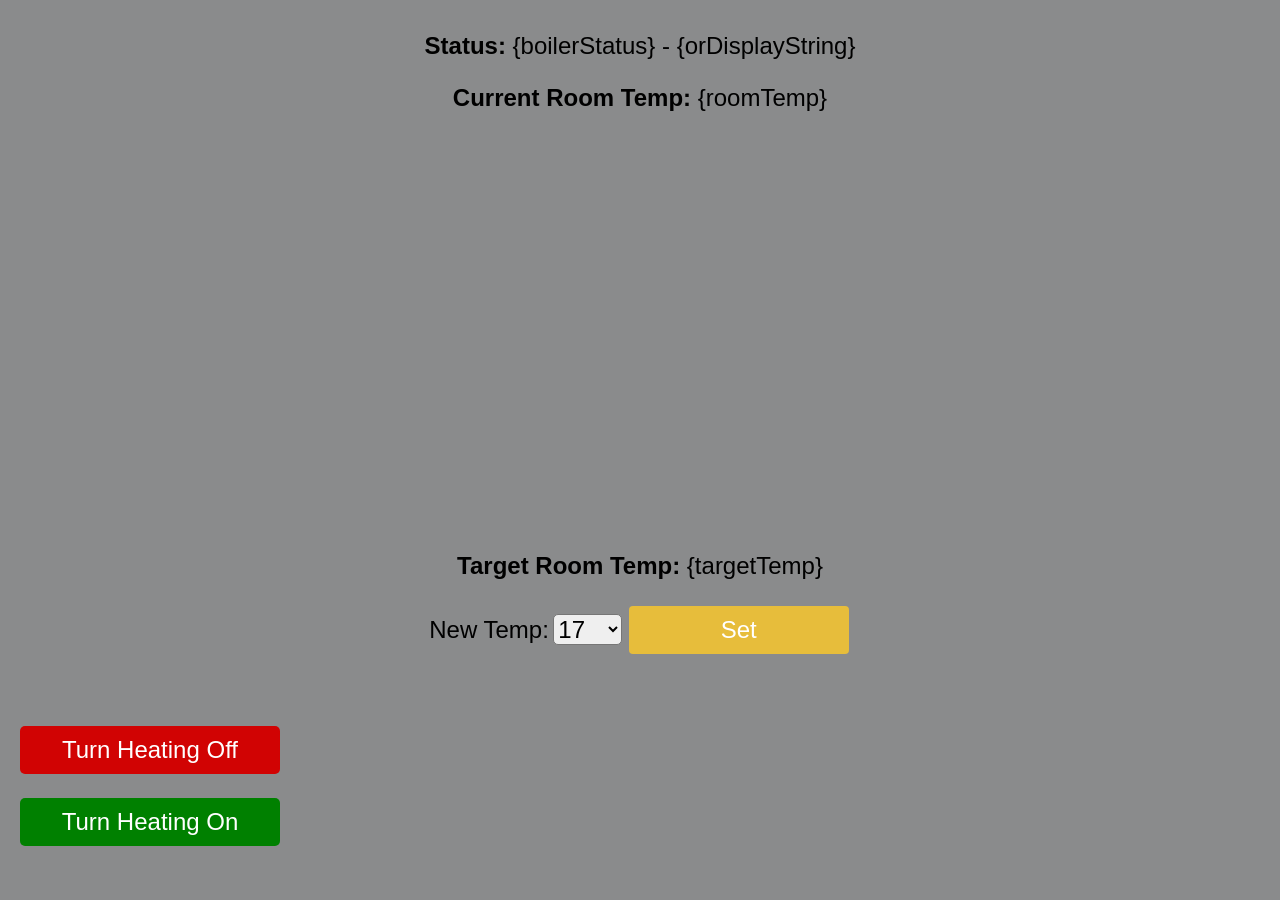
<file: index.html>
<html>

<head>
    <title>ESP32ermostat</title>
    <meta name="viewport" content="width=device-width, initial-scale=1">
    <link rel="icon" href="data:,">
    <style>
        html {
            font-family: Helvetica;
            display: inline-block;
            margin: 0px auto;
            text-align: center;
        }

        body {
            background-color: rgb(138, 139, 140);
        }

        h1 {
            color: #0F3376;
            padding: 2vh;
        }

        label {
            font-size: 24px;
            text-decoration: solid;
        }

        .jg-label {
            font-size: 24px;
            text-decoration: solid;
        }

        .inputField {
            border: 1px solid black;
            border-radius: 4px;
            width: 300px;
            height: 50px;
            font-size: 24px;
            margin: 2px;
        }

        p {
            font-size: 1.5rem;
        }

        #footer {
            position: absolute;
            bottom: 30px;
            width: 100%;
        }

        .btn-link-on {
            display: inline-block;
            padding: 10px 20px;
            width: 220px;
            background-color: green;
            color: white;
            text-decoration: none;
            border-radius: 5px;
            font-size: 24px;
        }

        .btn-link-on:hover {
            background-color: darkgreen;
        }

        .btn-link-off {
            display: inline-block;
            padding: 10px 20px;
            background-color: rgb(209, 3, 3);
            width: 220px;
            color: white;
            text-decoration: none;
            border-radius: 5px;
            font-size: 24px;
        }

        .btn-link-off:hover {
            background-color: rgb(61, 1, 1);
        }

        input[type=submit] {
            display: inline-block;
            background-color: #e7bd3b;
            width: 220px;
            border: none;
            border-radius: 4px;
            color: white;
            padding: 10px 30px;
            text-decoration: none;
            font-size: 24px;
            margin: 2px;
            cursor: pointer;
        }

        .temp-selector {
            border-radius: 5px;
            font-size: 24px;
        }

        .button {
            display: inline-block;
            background-color: #e7bd3b;
            border: none;
            border-radius: 4px;
            color: white;
            padding: 16px 40px;
            text-decoration: none;
            font-size: 24px;
            margin: 2px;
            cursor: pointer;
        }

        .button2 {
            background-color: #4286f4;
        }

        .main-layout {
            display: flex;
            flex-direction: column;
            /* Default: phone/tall layout */
            align-items: center;
        }

        .left-column {
            width: 100%;
        }

        .right-column {
            width: 100%;
        }

        /* Wider than tall */
        @media (orientation: landscape) {
            .main-layout {
                flex-direction: row;
                justify-content: center;
                align-items: flex-start;
                gap: 40px;
            }

            .left-column {
                width: 500px;
            }

            .right-column {
                width: 300px;
                padding-top: 30px;
                /* roughly aligns with content */
            }
        }
    </style>
    <!-- <link rel="stylesheet" href="style-new.css"> -->
</head>

<body>
    <script>
        function isiPhone() {
            var
                is_ios = /iP(ad|od|hone)/i.test(window.navigator.userAgent),
                is_safari = !!navigator.userAgent.match(/Version\/[\d\.]+.*Safari/);
            if (is_ios && is_safari) {
                return ("iphone");
                // var
                //   $html = document.documentElement,
                //   classes = $html.className.concat(' is-ios-safari');
                // $html.className = classes;
            }
            else {
                return ("other");
            }
        }
        // Function to refresh the page
        function autoRefresh() {
            window.location.reload(); // Reloads the current page
        }
        // Set the interval to refresh every 60 seconds (60000 milliseconds)
        var thisClient = isiPhone();
        if thisClient = "iPhone"{
            setInterval(autoRefresh, 60000);
        }

    </script>
    <div class="main-layout">

        <div class="left-column">
            <p><strong>Status: </strong>{boilerStatus} - {orDisplayString}</p>
            <p><strong>Current Room Temp: </strong>{roomTemp}</p>
        </div>
        <div id="footer">
            <p class="jg-label"><strong>Target Room Temp: </strong>{targetTemp}</p>

            <form action="/">
                <label>New Temp:</label>
                <select name="target" id="target" class="temp-selector">
                    <option value="17">17</option>
                    <option value="17.5">17.5</option>
                    <option value="18">18</option>
                    <option value="18.5">18.5</option>
                    <option value="19">19</option>
                    <option value="19.5">19.5</option>
                    <option value="20">20</option>
                    <option value="20.5">20.5</option>
                    <option value="21">21</option>
                    <option value="21.5">21.5</option>
                    <option value="22">22</option>
                </select>
                <!-- <input type="text" class="inputField" id="target" name="target"><br> -->
                <input type="submit" value="Set">
            </form>


            <div class="right-column">
                <p>
                    <a href="/?override=2" class="btn-link-off">
                        Turn Heating Off
                    </a>
                </p>
                <p>
                    <a href="/?override=1" class="btn-link-on">
                        Turn Heating On
                    </a>
                </p>

            </div>
        </div>
    </div>
        <script>
    window.history.replaceState({}, "", "/");
    </script>
</body>

</html>
</file>
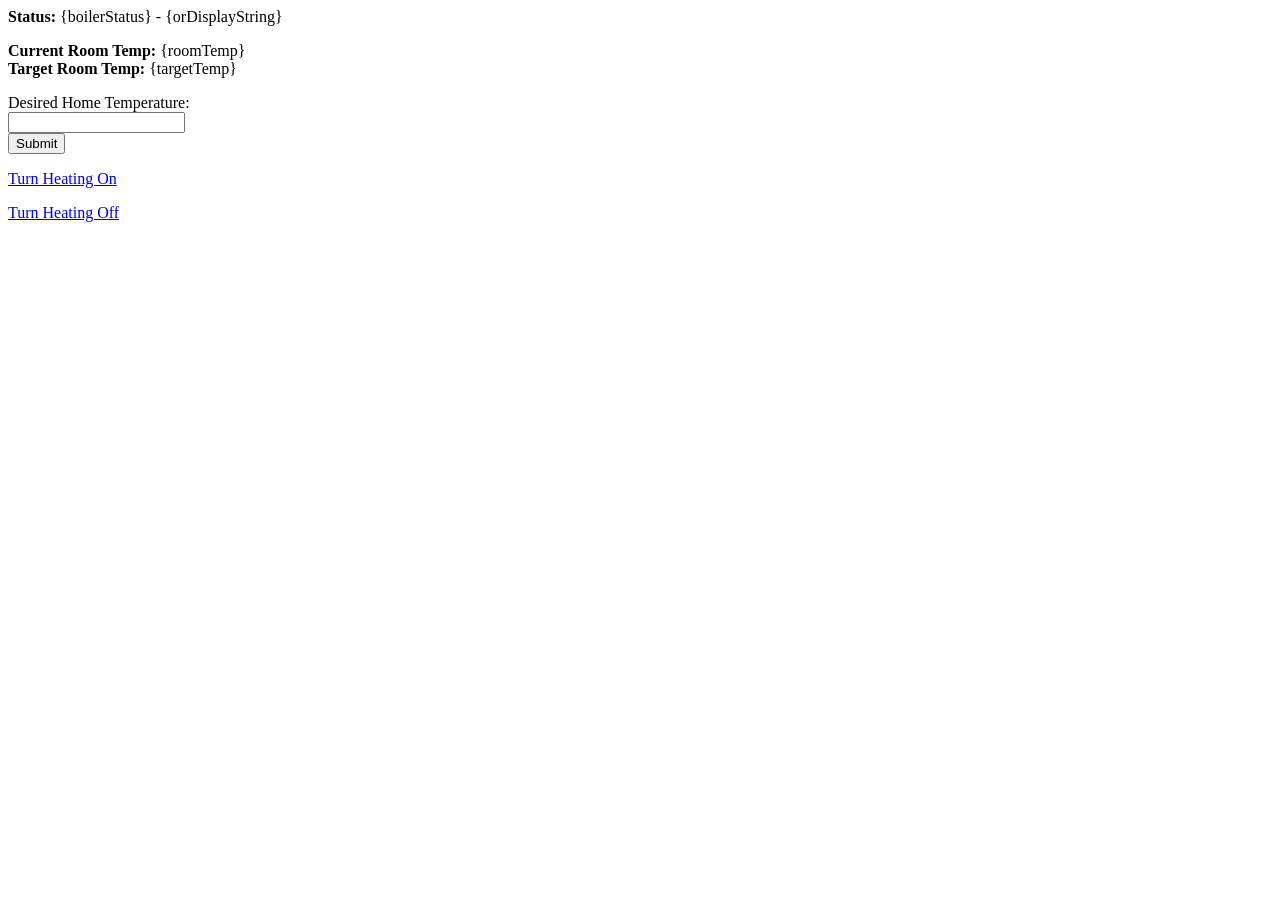
<file: index_old.html>
<html>

<head>
    <title>ESP32ermostat</title>
    <meta name="viewport" content="width=device-width, initial-scale=1">
    <link rel="icon" href="data:,">

</head>

<body>
    <script>
            // Function to refresh the page
            function autoRefresh() {
                window.location.reload(); // Reloads the current page
            }
            // Set the interval to refresh every 60 seconds (60000 milliseconds)
            setInterval(autoRefresh, 60000);
        </script>
    <div class="main-layout">

        <div class="left-column">
            <p><strong>Status: </strong>{boilerStatus} - {orDisplayString}</p>
            <p><strong>Current Room Temp: </strong>{roomTemp}<br>
            <strong>Target Room Temp: </strong>{targetTemp}</p>

            <form action="/">
                <label>Desired Home Temperature:</label><br>
                <input type="text" class="inputField" id="target" name="target"><br>
                <input type="submit" value="Submit">
            </form>
        </div>

        <div class="right-column">
            <p>
                <a href="/?override=1" class="btn-link-on">
                    Turn Heating On
                </a>
            </p>

            <p>
                <a href="/?override=2" class="btn-link-off">
                    Turn Heating Off
                </a>
            </p>
        </div>
    </div>
</body>
</html>
</file>
<file: style-new.css>
html {
            font-family: Helvetica;
            display: inline-block;
            margin: 0px auto;
            text-align: center;
        }
        body {
         background-color: rgb(138, 139, 140);
        }
        h1 {
            color: #0F3376;
            padding: 2vh;
        }

        label {
            font-size: 24px;
            text-decoration: solid;
        }

        .jg-label {
            font-size: 24px;
            text-decoration: solid;
        }
        .inputField {
            border: 1px solid black;
            border-radius: 4px;
            width: 300px;
            height: 50px;
            font-size: 24px;
            margin: 2px;
        }

        p {
            font-size: 1.5rem;
        }

        #footer {
            position: absolute;
            bottom: 30px;
            width: 100%;
        }

        .btn-link-on {
            display: inline-block;
            padding: 10px 20px;
            width: 220px;
            background-color: green;
            color: white;
            text-decoration: none;
            border-radius: 5px;
            font-size: 24px;
        }

        .btn-link-on:hover {
            background-color: darkgreen;
        }

        .btn-link-off {
            display: inline-block;
            padding: 10px 20px;
            background-color: rgb(209, 3, 3);
            width: 220px;
            color: white;
            text-decoration: none;
            border-radius: 5px;
            font-size: 24px;
        }

        .btn-link-off:hover {
            background-color: rgb(61, 1, 1);
        }

        input[type=submit] {
            display: inline-block;
            background-color: #e7bd3b;
            width: 220px;
            border: none;
            border-radius: 4px;
            color: white;
            padding: 10px 30px;
            text-decoration: none;
            font-size: 24px;
            margin: 2px;
            cursor: pointer;
        }
        .temp-selector{
            border-radius: 5px;
            font-size: 24px;
        }
        .button {
            display: inline-block;
            background-color: #e7bd3b;
            border: none;
            border-radius: 4px;
            color: white;
            padding: 16px 40px;
            text-decoration: none;
            font-size: 24px;
            margin: 2px;
            cursor: pointer;
        }

        .button2 {
            background-color: #4286f4;
        }

        .main-layout {
            display: flex;
            flex-direction: column;
            /* Default: phone/tall layout */
            align-items: center;
        }

        .left-column {
            width: 100%;
        }

        .right-column {
            width: 100%;
        }

        /* Wider than tall */
        @media (orientation: landscape) {
            .main-layout {
                flex-direction: row;
                justify-content: center;
                align-items: flex-start;
                gap: 40px;
            }

            .left-column {
                width: 500px;
            }

            .right-column {
                width: 300px;
                padding-top: 30px;
                /* roughly aligns with content */
            }
        }
</file>
